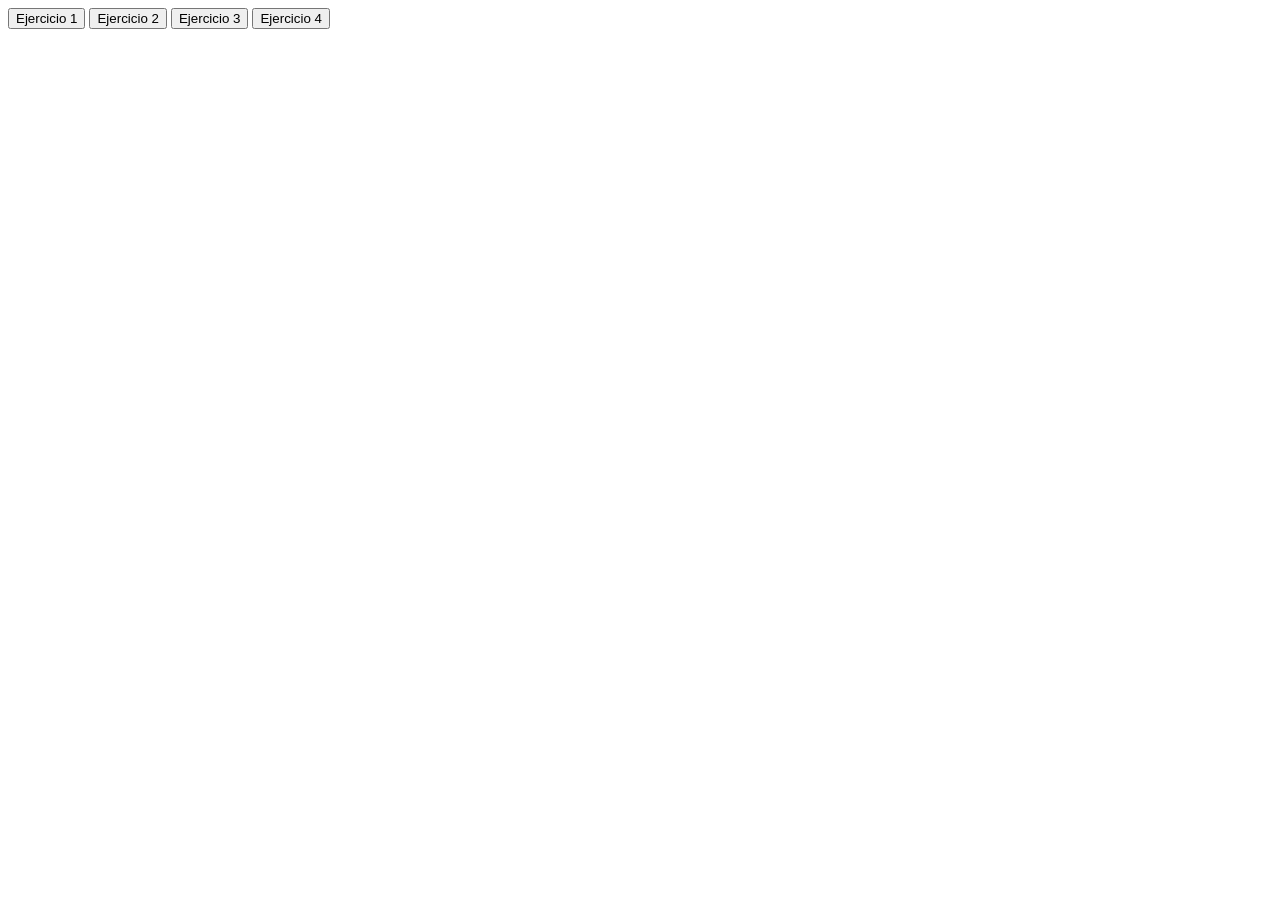
<file: index.html>
<!DOCTYPE html>
<html>
    <head>
        <script src="ejercisios.js"></script>
    </head>
    <body>
        <button onclick="ejecutar(1)">Ejercicio 1</button>
        <button onclick="ejecutar(2)">Ejercicio 2</button>
        <button onclick="ejecutar(3)">Ejercicio 3</button>
        <button onclick="ejecutar(4)">Ejercicio 4</button>
    </body>
</html>
</file>
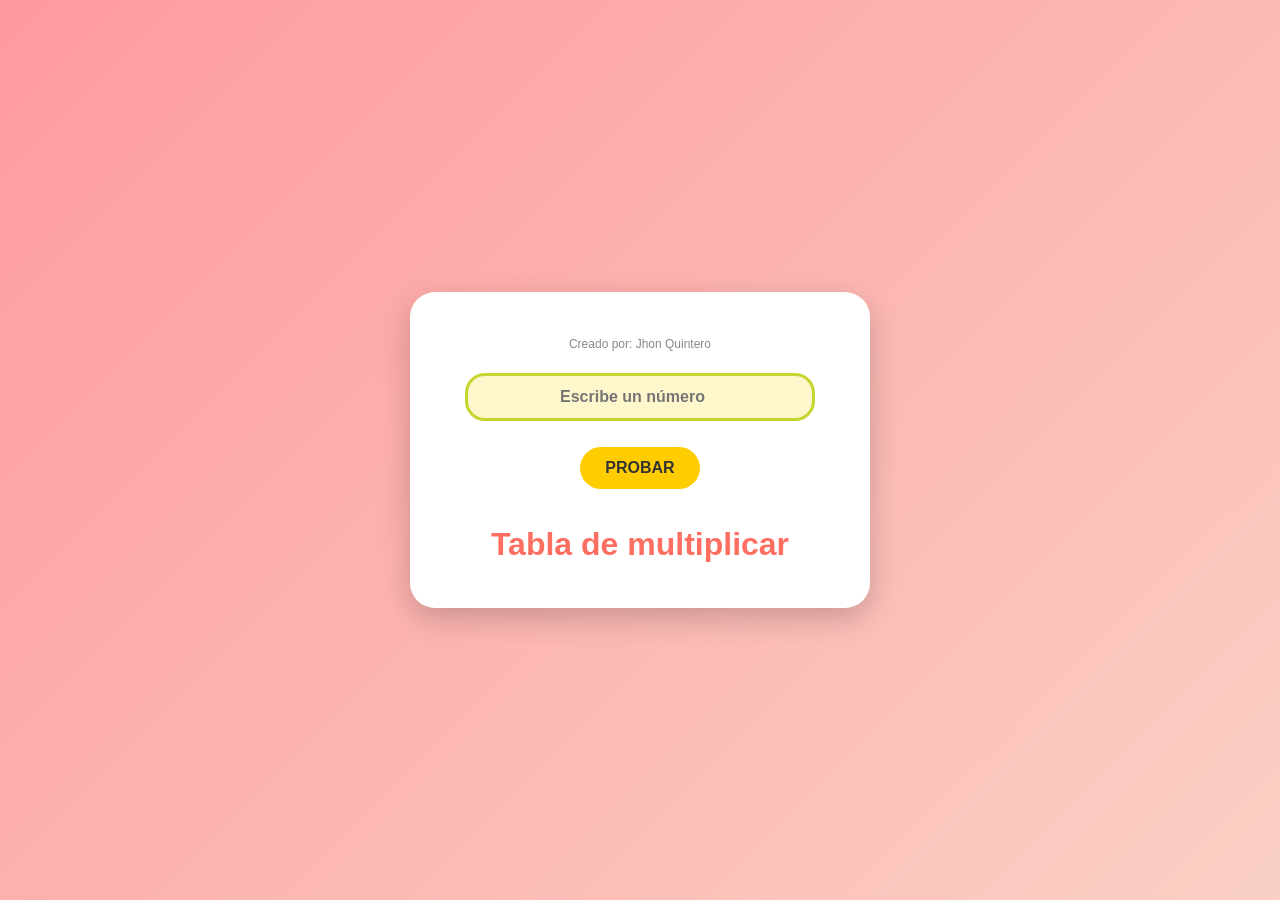
<file: tablas/index.html>
<!DOCTYPE html>
<html lang="es">
<head>
  <meta charset="UTF-8">
  <title>Tabla de multiplicar</title>
  <link rel="stylesheet" href="multiplicar.css">
</head>
    
<body>
    
  <div class="container" id="contenedor">
    <p class="footer">Creado por: Jhon Quintero</p>
    <input type="number" id="txtNumero" placeholder="Escribe un número">
    <p></p>
    <button onclick="generarTablas();" class="btn">PROBAR</button>
    

    <h1>Tabla de multiplicar</h1>

    <div class="tabla">

      <div class="fila"></div>
      <div class="fila"></div>
      <div class="fila"></div>
      <div class="fila"></div>
      <div class="fila"></div>
      <div class="fila"></div>
      <div class="fila"></div>
      <div class="fila"></div>
      <div class="fila"></div>
      <div class="fila"></div>

    </div>

  </div>
  <script src="multiplicar.js"></script>
</body>
</html>
</file>
<file: tablas/multiplicar.css>
body {
  margin: 0;
  font-family: 'Comic Sans MS', cursive, sans-serif;
  background: linear-gradient(135deg, #ff9a9e, #fad0c4);
  display: flex;
  justify-content: center;
  align-items: center;
  min-height: 100vh;
}

/* CONTENEDOR */
.container {
  background: #ffffff;
  padding: 30px;
  border-radius: 25px;
  text-align: center;
  width: 90%;
  max-width: 400px;

  box-shadow: 0 10px 30px rgba(0,0,0,0.2);
}

/* TITULO */
h1 {
  color: #ff6f61;
  margin-bottom: 10px;
}

/* BOTÓN */
.btn {
  padding: 12px 25px;
  border: none;
  border-radius: 30px;
  background: #ffcc00;
  color: #333;
  font-weight: bold;
  cursor: pointer;
  margin-bottom: 15px;
  font-size: 16px;

  transition: 0.3s;
}

.btn:hover {
  background: #ffaa00;
  transform: scale(1.1);
}

input {
  margin-top: 10px;
  padding: 12px;
  border-radius: 20px;
  border: 3px solid #c6d631;
  text-align: center;
  font-size: 16px;
  width: 80%;

  background: #fff7cc;
  font-weight: bold;
}

/* TABLA */
.tabla {
  margin-top: 15px;
}

.fila {
  animation: aparecer 0.3s ease;
}

@keyframes aparecer {
  from {
    opacity: 0;
    transform: translateY(10px);
  }
  to {
    opacity: 1;
    transform: translateY(0);
  }
}

.fila:hover {
  background: #ffd166;
  transform: scale(1.05);
}

/* FOOTER */
.footer {
  margin-top: 15px;
  font-size: 12px;
  color: #888;
}

button {
  margin-top: 10px;
}

/* RESPONSIVE */
@media (max-width: 500px) {
  .fila {
    font-size: 16px;
  }
}
</file>
